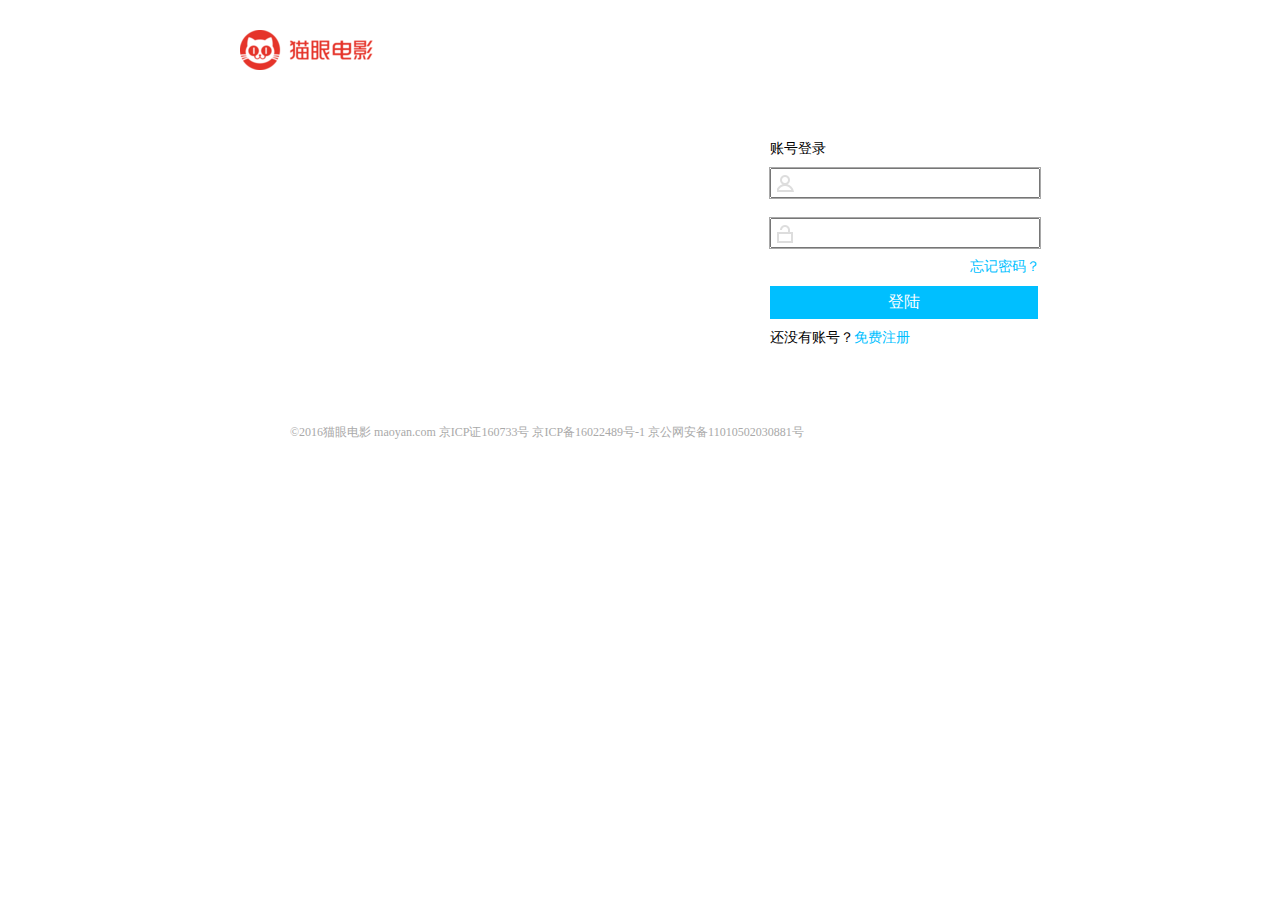
<file: maoyanAmnager/public/modules/manager/managelogin.html>
<!DOCTYPE html>
<html>
<head lang="en">
    <meta charset="UTF-8">
    <title></title>
    <link rel="stylesheet" href="../../themes/icon.css"/>
    <link rel="stylesheet" href="../../themes/default/easyui.css"/>
    <link rel="stylesheet" href="../../css/managerMent.css"/>
    <link rel="stylesheet" href="../../css/login.css"/>
    
    </head>
<body> 
        <div id="login_all">
        <!--    logo-->
            <img src="../../imgs/download.png" id="logo"/>
        <!--    登陆-->
            <div id="login">
                <p class="doc">账号登录</p>
                
                <form  name="login_box" id="login_box">
                    
                    <p><img src="../../imgs/denglu_1_05.png" id="img1"/><input type="text" id="login_acc" name="name"/></p>
                    <p><img src="../../imgs/denglu_03.png" id="img2"/><input type="password" id="login_pwd" name="password"/></p>
                    
                    <a href="#" id="forget">忘记密码？</a>
                    
                    <button id="btn">登陆</button>
                    
                    <p>还没有账号？<a href="#">免费注册</a></p>
                    
                </form>
                
            </div>

            <div class="last">
                <p id="cop">&copy;2016猫眼电影 maoyan.com 京ICP证160733号 京ICP备16022489号-1 京公网安备11010502030881号</p>
            </div>
        </div>

    <script src="../../js/jquery-1.8.3.min.js"></script>
    <script src="../../js/jquery.easyui.min.js"></script>
    <script src="login.js"></script>
</body>
</html>
</file>
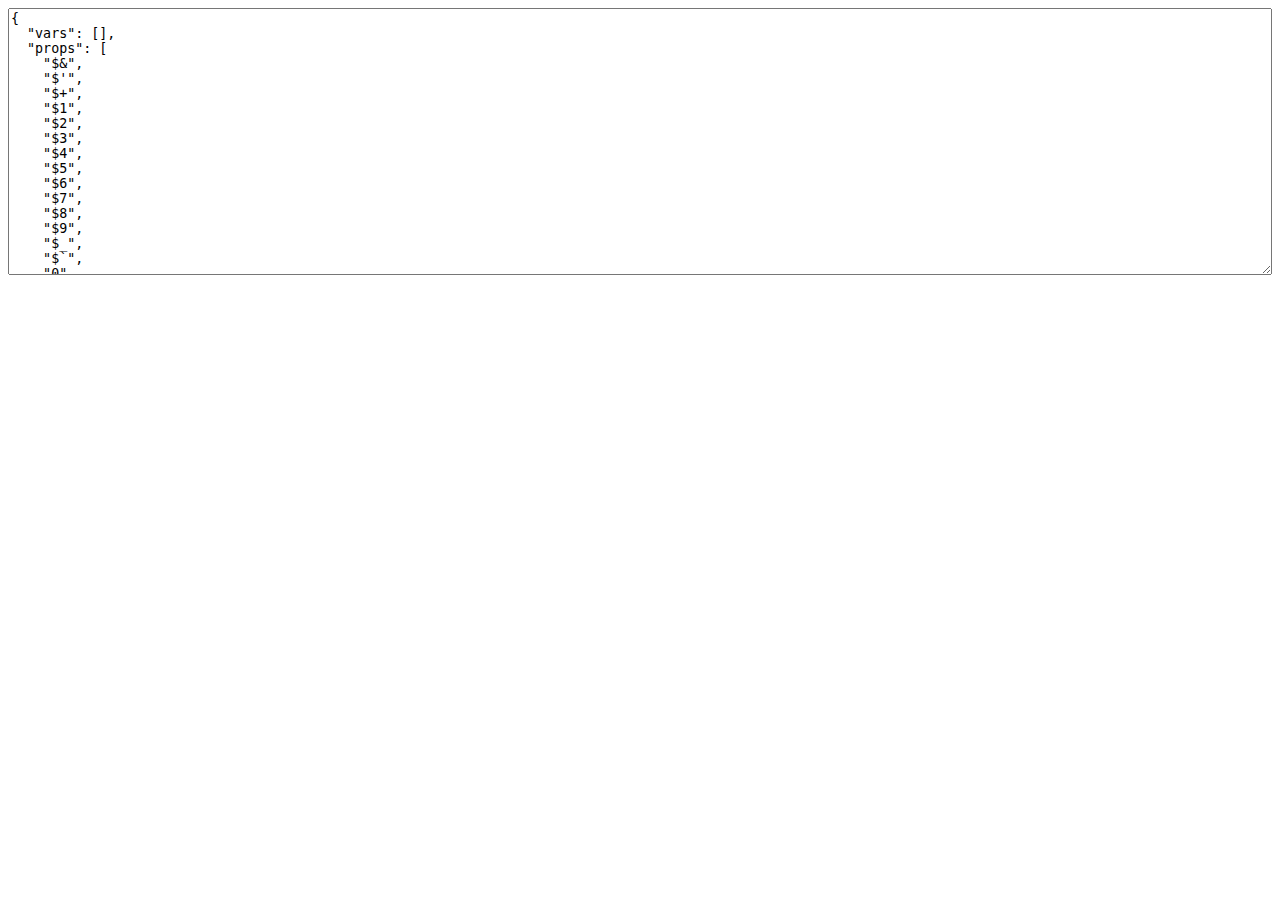
<file: maoyanAmnager/node_modules/jade/node_modules/uglify-js/tools/props.html>
<html>
  <head>
  </head>
  <body>
    <script>(function(){
      var props = {};

      function addObject(obj) {
        if (obj == null) return;
        try {
          Object.getOwnPropertyNames(obj).forEach(add);
        } catch(ex) {}
        if (obj.prototype) {
          Object.getOwnPropertyNames(obj.prototype).forEach(add);
        }
        if (typeof obj == "function") {
          try {
            Object.getOwnPropertyNames(new obj).forEach(add);
          } catch(ex) {}
        }
      }

      function add(name) {
        props[name] = true;
      }

      Object.getOwnPropertyNames(window).forEach(function(thing){
        addObject(window[thing]);
      });

      try {
        addObject(new Event("click"));
        addObject(new Event("contextmenu"));
        addObject(new Event("mouseup"));
        addObject(new Event("mousedown"));
        addObject(new Event("keydown"));
        addObject(new Event("keypress"));
        addObject(new Event("keyup"));
      } catch(ex) {}

      var ta = document.createElement("textarea");
      ta.style.width = "100%";
      ta.style.height = "20em";
      ta.style.boxSizing = "border-box";
      <!-- ta.value = Object.keys(props).sort(cmp).map(function(name){ -->
      <!--   return JSON.stringify(name); -->
      <!-- }).join(",\n"); -->
      ta.value = JSON.stringify({
        vars: [],
        props: Object.keys(props).sort(cmp)
      }, null, 2);
      document.body.appendChild(ta);

      function cmp(a, b) {
        a = a.toLowerCase();
        b = b.toLowerCase();
        return a < b ? -1 : a > b ? 1 : 0;
      }
    })();</script>
  </body>
</html>
</file>
<file: maoyanAmnager/public/themes/icon.css>
.icon-blank{
	background:url('icons/blank.gif') no-repeat center center;
}
.icon-add{
	background:url('icons/edit_add.png') no-repeat center center;
}
.icon-edit{
	background:url('icons/pencil.png') no-repeat center center;
}
.icon-clear{
	background:url('icons/clear.png') no-repeat center center;
}
.icon-remove{
	background:url('icons/edit_remove.png') no-repeat center center;
}
.icon-save{
	background:url('icons/filesave.png') no-repeat center center;
}
.icon-cut{
	background:url('icons/cut.png') no-repeat center center;
}
.icon-ok{
	background:url('icons/ok.png') no-repeat center center;
}
.icon-no{
	background:url('icons/no.png') no-repeat center center;
}
.icon-cancel{
	background:url('icons/cancel.png') no-repeat center center;
}
.icon-reload{
	background:url('icons/reload.png') no-repeat center center;
}
.icon-search{
	background:url('icons/search.png') no-repeat center center;
}
.icon-print{
	background:url('icons/print.png') no-repeat center center;
}
.icon-help{
	background:url('icons/help.png') no-repeat center center;
}
.icon-undo{
	background:url('icons/undo.png') no-repeat center center;
}
.icon-redo{
	background:url('icons/redo.png') no-repeat center center;
}
.icon-back{
	background:url('icons/back.png') no-repeat center center;
}
.icon-sum{
	background:url('icons/sum.png') no-repeat center center;
}
.icon-tip{
	background:url('icons/tip.png') no-repeat center center;
}
.icon-filter{
	background:url('icons/filter.png') no-repeat center center;
}
.icon-man{
	background:url('icons/man.png') no-repeat center center;
}
.icon-lock{
	background:url('icons/lock.png') no-repeat center center;
}
.icon-more{
	background:url('icons/more.png') no-repeat center center;
}


.icon-mini-add{
	background:url('icons/mini_add.png') no-repeat center center;
}
.icon-mini-edit{
	background:url('icons/mini_edit.png') no-repeat center center;
}
.icon-mini-refresh{
	background:url('icons/mini_refresh.png') no-repeat center center;
}

.icon-large-picture{
	background:url('icons/large_picture.png') no-repeat center center;
}
.icon-large-clipart{
	background:url('icons/large_clipart.png') no-repeat center center;
}
.icon-large-shapes{
	background:url('icons/large_shapes.png') no-repeat center center;
}
.icon-large-smartart{
	background:url('icons/large_smartart.png') no-repeat center center;
}
.icon-large-chart{
	background:url('icons/large_chart.png') no-repeat center center;
}
</file>
<file: maoyanAmnager/public/themes/default/easyui.css>
.panel {
  overflow: hidden;
  text-align: left;
  margin: 0;
  border: 0;
  -moz-border-radius: 0 0 0 0;
  -webkit-border-radius: 0 0 0 0;
  border-radius: 0 0 0 0;
}
.panel-header,
.panel-body {
  border-width: 1px;
  border-style: solid;
}
.panel-header {
  padding: 5px;
  position: relative;
}
.panel-title {
  background: url('images/blank.gif') no-repeat;
}
.panel-header-noborder {
  border-width: 0 0 1px 0;
}
.panel-body {
  overflow: auto;
  border-top-width: 0;
  padding: 0;
}
.panel-body-noheader {
  border-top-width: 1px;
}
.panel-body-noborder {
  border-width: 0px;
}
.panel-body-nobottom {
  border-bottom-width: 0;
}
.panel-with-icon {
  padding-left: 18px;
}
.panel-icon,
.panel-tool {
  position: absolute;
  top: 50%;
  margin-top: -8px;
  height: 16px;
  overflow: hidden;
}
.panel-icon {
  left: 5px;
  width: 16px;
}
.panel-tool {
  right: 5px;
  width: auto;
}
.panel-tool a {
  display: inline-block;
  width: 16px;
  height: 16px;
  opacity: 0.6;
  filter: alpha(opacity=60);
  margin: 0 0 0 2px;
  vertical-align: top;
}
.panel-tool a:hover {
  opacity: 1;
  filter: alpha(opacity=100);
  background-color: #eaf2ff;
  -moz-border-radius: 3px 3px 3px 3px;
  -webkit-border-radius: 3px 3px 3px 3px;
  border-radius: 3px 3px 3px 3px;
}
.panel-loading {
  padding: 11px 0px 10px 30px;
}
.panel-noscroll {
  overflow: hidden;
}
.panel-fit,
.panel-fit body {
  height: 100%;
  margin: 0;
  padding: 0;
  border: 0;
  overflow: hidden;
}
.panel-loading {
  background: url('images/loading.gif') no-repeat 10px 10px;
}
.panel-tool-close {
  background: url('images/panel_tools.png') no-repeat -16px 0px;
}
.panel-tool-min {
  background: url('images/panel_tools.png') no-repeat 0px 0px;
}
.panel-tool-max {
  background: url('images/panel_tools.png') no-repeat 0px -16px;
}
.panel-tool-restore {
  background: url('images/panel_tools.png') no-repeat -16px -16px;
}
.panel-tool-collapse {
  background: url('images/panel_tools.png') no-repeat -32px 0;
}
.panel-tool-expand {
  background: url('images/panel_tools.png') no-repeat -32px -16px;
}
.panel-header,
.panel-body {
  border-color: #95B8E7;
}
.panel-header {
  background-color: #E0ECFF;
  background: -webkit-linear-gradient(top,#EFF5FF 0,#E0ECFF 100%);
  background: -moz-linear-gradient(top,#EFF5FF 0,#E0ECFF 100%);
  background: -o-linear-gradient(top,#EFF5FF 0,#E0ECFF 100%);
  background: linear-gradient(to bottom,#EFF5FF 0,#E0ECFF 100%);
  background-repeat: repeat-x;
  filter: progid:DXImageTransform.Microsoft.gradient(startColorstr=#EFF5FF,endColorstr=#E0ECFF,GradientType=0);
}
.panel-body {
  background-color: #ffffff;
  color: #000000;
  font-size: 12px;
}
.panel-title {
  font-size: 12px;
  font-weight: bold;
  color: #0E2D5F;
  height: 16px;
  line-height: 16px;
}
.panel-footer {
  border: 1px solid #95B8E7;
  overflow: hidden;
  background: #F4F4F4;
}
.panel-footer-noborder {
  border-width: 1px 0 0 0;
}
.accordion {
  overflow: hidden;
  border-width: 1px;
  border-style: solid;
}
.accordion .accordion-header {
  border-width: 0 0 1px;
  cursor: pointer;
}
.accordion .accordion-body {
  border-width: 0 0 1px;
}
.accordion-noborder {
  border-width: 0;
}
.accordion-noborder .accordion-header {
  border-width: 0 0 1px;
}
.accordion-noborder .accordion-body {
  border-width: 0 0 1px;
}
.accordion-collapse {
  background: url('images/accordion_arrows.png') no-repeat 0 0;
}
.accordion-expand {
  background: url('images/accordion_arrows.png') no-repeat -16px 0;
}
.accordion {
  background: #ffffff;
  border-color: #95B8E7;
}
.accordion .accordion-header {
  background: #E0ECFF;
  filter: none;
}
.accordion .accordion-header-selected {
  background: #ffe48d;
}
.accordion .accordion-header-selected .panel-title {
  color: #000000;
}
.window {
  overflow: hidden;
  padding: 5px;
  border-width: 1px;
  border-style: solid;
}
.window .window-header {
  background: transparent;
  padding: 0px 0px 6px 0px;
}
.window .window-body {
  border-width: 1px;
  border-style: solid;
  border-top-width: 0px;
}
.window .window-body-noheader {
  border-top-width: 1px;
}
.window .panel-body-nobottom {
  border-bottom-width: 0;
}
.window .window-header .panel-icon,
.window .window-header .panel-tool {
  top: 50%;
  margin-top: -11px;
}
.window .window-header .panel-icon {
  left: 1px;
}
.window .window-header .panel-tool {
  right: 1px;
}
.window .window-header .panel-with-icon {
  padding-left: 18px;
}
.window-proxy {
  position: absolute;
  overflow: hidden;
}
.window-proxy-mask {
  position: absolute;
  filter: alpha(opacity=5);
  opacity: 0.05;
}
.window-mask {
  position: absolute;
  left: 0;
  top: 0;
  width: 100%;
  height: 100%;
  filter: alpha(opacity=40);
  opacity: 0.40;
  font-size: 1px;
  overflow: hidden;
}
.window,
.window-shadow {
  position: absolute;
  -moz-border-radius: 5px 5px 5px 5px;
  -webkit-border-radius: 5px 5px 5px 5px;
  border-radius: 5px 5px 5px 5px;
}
.window-shadow {
  background: #ccc;
  -moz-box-shadow: 2px 2px 3px #cccccc;
  -webkit-box-shadow: 2px 2px 3px #cccccc;
  box-shadow: 2px 2px 3px #cccccc;
  filter: progid:DXImageTransform.Microsoft.Blur(pixelRadius=2,MakeShadow=false,ShadowOpacity=0.2);
}
.window,
.window .window-body {
  border-color: #95B8E7;
}
.window {
  background-color: #E0ECFF;
  background: -webkit-linear-gradient(top,#EFF5FF 0,#E0ECFF 20%);
  background: -moz-linear-gradient(top,#EFF5FF 0,#E0ECFF 20%);
  background: -o-linear-gradient(top,#EFF5FF 0,#E0ECFF 20%);
  background: linear-gradient(to bottom,#EFF5FF 0,#E0ECFF 20%);
  background-repeat: repeat-x;
  filter: progid:DXImageTransform.Microsoft.gradient(startColorstr=#EFF5FF,endColorstr=#E0ECFF,GradientType=0);
}
.window-proxy {
  border: 1px dashed #95B8E7;
}
.window-proxy-mask,
.window-mask {
  background: #ccc;
}
.window .panel-footer {
  border: 1px solid #95B8E7;
  position: relative;
  top: -1px;
}
.window-thinborder {
  padding: 0;
}
.window-thinborder .window-header {
  padding: 5px 5px 6px 5px;
}
.window-thinborder .window-body {
  border-width: 0px;
}
.window-thinborder .window-header .panel-icon,
.window-thinborder .window-header .panel-tool {
  margin-top: -9px;
  margin-left: 5px;
  margin-right: 5px;
}
.window-noborder {
  border: 0;
}
.dialog-content {
  overflow: auto;
}
.dialog-toolbar {
  position: relative;
  padding: 2px 5px;
}
.dialog-tool-separator {
  float: left;
  height: 24px;
  border-left: 1px solid #ccc;
  border-right: 1px solid #fff;
  margin: 2px 1px;
}
.dialog-button {
  position: relative;
  top: -1px;
  padding: 5px;
  text-align: right;
}
.dialog-button .l-btn {
  margin-left: 5px;
}
.dialog-toolbar,
.dialog-button {
  background: #F4F4F4;
  border-width: 1px;
  border-style: solid;
}
.dialog-toolbar {
  border-color: #95B8E7 #95B8E7 #dddddd #95B8E7;
}
.dialog-button {
  border-color: #dddddd #95B8E7 #95B8E7 #95B8E7;
}
.window-thinborder .dialog-toolbar {
  border-left: transparent;
  border-right: transparent;
  border-top-color: #F4F4F4;
}
.window-thinborder .dialog-button {
  top: 0px;
  padding: 5px 8px 8px 8px;
  border-left: transparent;
  border-right: transparent;
  border-bottom: transparent;
}
.l-btn {
  text-decoration: none;
  display: inline-block;
  overflow: hidden;
  margin: 0;
  padding: 0;
  cursor: pointer;
  outline: none;
  text-align: center;
  vertical-align: middle;
  line-height: normal;
}
.l-btn-plain {
  border-width: 0;
  padding: 1px;
}
.l-btn-left {
  display: inline-block;
  position: relative;
  overflow: hidden;
  margin: 0;
  padding: 0;
  vertical-align: top;
}
.l-btn-text {
  display: inline-block;
  vertical-align: top;
  width: auto;
  line-height: 24px;
  font-size: 12px;
  padding: 0;
  margin: 0 4px;
}
.l-btn-icon {
  display: inline-block;
  width: 16px;
  height: 16px;
  line-height: 16px;
  position: absolute;
  top: 50%;
  margin-top: -8px;
  font-size: 1px;
}
.l-btn span span .l-btn-empty {
  display: inline-block;
  margin: 0;
  width: 16px;
  height: 24px;
  font-size: 1px;
  vertical-align: top;
}
.l-btn span .l-btn-icon-left {
  padding: 0 0 0 20px;
  background-position: left center;
}
.l-btn span .l-btn-icon-right {
  padding: 0 20px 0 0;
  background-position: right center;
}
.l-btn-icon-left .l-btn-text {
  margin: 0 4px 0 24px;
}
.l-btn-icon-left .l-btn-icon {
  left: 4px;
}
.l-btn-icon-right .l-btn-text {
  margin: 0 24px 0 4px;
}
.l-btn-icon-right .l-btn-icon {
  right: 4px;
}
.l-btn-icon-top .l-btn-text {
  margin: 20px 4px 0 4px;
}
.l-btn-icon-top .l-btn-icon {
  top: 4px;
  left: 50%;
  margin: 0 0 0 -8px;
}
.l-btn-icon-bottom .l-btn-text {
  margin: 0 4px 20px 4px;
}
.l-btn-icon-bottom .l-btn-icon {
  top: auto;
  bottom: 4px;
  left: 50%;
  margin: 0 0 0 -8px;
}
.l-btn-left .l-btn-empty {
  margin: 0 4px;
  width: 16px;
}
.l-btn-plain:hover {
  padding: 0;
}
.l-btn-focus {
  outline: #0000FF dotted thin;
}
.l-btn-large .l-btn-text {
  line-height: 40px;
}
.l-btn-large .l-btn-icon {
  width: 32px;
  height: 32px;
  line-height: 32px;
  margin-top: -16px;
}
.l-btn-large .l-btn-icon-left .l-btn-text {
  margin-left: 40px;
}
.l-btn-large .l-btn-icon-right .l-btn-text {
  margin-right: 40px;
}
.l-btn-large .l-btn-icon-top .l-btn-text {
  margin-top: 36px;
  line-height: 24px;
  min-width: 32px;
}
.l-btn-large .l-btn-icon-top .l-btn-icon {
  margin: 0 0 0 -16px;
}
.l-btn-large .l-btn-icon-bottom .l-btn-text {
  margin-bottom: 36px;
  line-height: 24px;
  min-width: 32px;
}
.l-btn-large .l-btn-icon-bottom .l-btn-icon {
  margin: 0 0 0 -16px;
}
.l-btn-large .l-btn-left .l-btn-empty {
  margin: 0 4px;
  width: 32px;
}
.l-btn {
  color: #444;
  background: #fafafa;
  background-repeat: repeat-x;
  border: 1px solid #bbb;
  background: -webkit-linear-gradient(top,#ffffff 0,#eeeeee 100%);
  background: -moz-linear-gradient(top,#ffffff 0,#eeeeee 100%);
  background: -o-linear-gradient(top,#ffffff 0,#eeeeee 100%);
  background: linear-gradient(to bottom,#ffffff 0,#eeeeee 100%);
  background-repeat: repeat-x;
  filter: progid:DXImageTransform.Microsoft.gradient(startColorstr=#ffffff,endColorstr=#eeeeee,GradientType=0);
  -moz-border-radius: 5px 5px 5px 5px;
  -webkit-border-radius: 5px 5px 5px 5px;
  border-radius: 5px 5px 5px 5px;
}
.l-btn:hover {
  background: #eaf2ff;
  color: #000000;
  border: 1px solid #b7d2ff;
  filter: none;
}
.l-btn-plain {
  background: transparent;
  border-width: 0;
  filter: none;
}
.l-btn-outline {
  border-width: 1px;
  border-color: #b7d2ff;
  padding: 0;
}
.l-btn-plain:hover {
  background: #eaf2ff;
  color: #000000;
  border: 1px solid #b7d2ff;
  -moz-border-radius: 5px 5px 5px 5px;
  -webkit-border-radius: 5px 5px 5px 5px;
  border-radius: 5px 5px 5px 5px;
}
.l-btn-disabled,
.l-btn-disabled:hover {
  opacity: 0.5;
  cursor: default;
  background: #fafafa;
  color: #444;
  background: -webkit-linear-gradient(top,#ffffff 0,#eeeeee 100%);
  background: -moz-linear-gradient(top,#ffffff 0,#eeeeee 100%);
  background: -o-linear-gradient(top,#ffffff 0,#eeeeee 100%);
  background: linear-gradient(to bottom,#ffffff 0,#eeeeee 100%);
  background-repeat: repeat-x;
  filter: progid:DXImageTransform.Microsoft.gradient(startColorstr=#ffffff,endColorstr=#eeeeee,GradientType=0);
}
.l-btn-disabled .l-btn-text,
.l-btn-disabled .l-btn-icon {
  filter: alpha(opacity=50);
}
.l-btn-plain-disabled,
.l-btn-plain-disabled:hover {
  background: transparent;
  filter: alpha(opacity=50);
}
.l-btn-selected,
.l-btn-selected:hover {
  background: #ddd;
  filter: none;
}
.l-btn-plain-selected,
.l-btn-plain-selected:hover {
  background: #ddd;
}
.textbox {
  position: relative;
  border: 1px solid #95B8E7;
  background-color: #fff;
  vertical-align: middle;
  display: inline-block;
  overflow: hidden;
  white-space: nowrap;
  margin: 0;
  padding: 0;
  -moz-border-radius: 5px 5px 5px 5px;
  -webkit-border-radius: 5px 5px 5px 5px;
  border-radius: 5px 5px 5px 5px;
}
.textbox .textbox-text {
  font-size: 12px;
  border: 0;
  margin: 0;
  padding: 4px;
  white-space: normal;
  vertical-align: top;
  outline-style: none;
  resize: none;
  -moz-border-radius: 5px 5px 5px 5px;
  -webkit-border-radius: 5px 5px 5px 5px;
  border-radius: 5px 5px 5px 5px;
}
.textbox .textbox-text::-ms-clear,
.textbox .textbox-text::-ms-reveal {
  display: none;
}
.textbox textarea.textbox-text {
  white-space: pre-wrap;
}
.textbox .textbox-prompt {
  font-size: 12px;
  color: #aaa;
}
.textbox .textbox-bgicon {
  background-position: 3px center;
  padding-left: 21px;
}
.textbox .textbox-button,
.textbox .textbox-button:hover {
  position: absolute;
  top: 0;
  padding: 0;
  vertical-align: top;
  -moz-border-radius: 0 0 0 0;
  -webkit-border-radius: 0 0 0 0;
  border-radius: 0 0 0 0;
}
.textbox .textbox-button-right,
.textbox .textbox-button-right:hover {
  right: 0;
  border-width: 0 0 0 1px;
}
.textbox .textbox-button-left,
.textbox .textbox-button-left:hover {
  left: 0;
  border-width: 0 1px 0 0;
}
.textbox .textbox-button-top,
.textbox .textbox-button-top:hover {
  left: 0;
  border-width: 0 0 1px 0;
}
.textbox .textbox-button-bottom,
.textbox .textbox-button-bottom:hover {
  top: auto;
  bottom: 0;
  left: 0;
  border-width: 1px 0 0 0;
}
.textbox-addon {
  position: absolute;
  top: 0;
}
.textbox-label {
  display: inline-block;
  width: 80px;
  height: 22px;
  line-height: 22px;
  vertical-align: middle;
  overflow: hidden;
  text-overflow: ellipsis;
  white-space: nowrap;
  margin: 0;
  padding-right: 5px;
}
.textbox-label-after {
  padding-left: 5px;
  padding-right: 0;
}
.textbox-label-top {
  display: block;
  width: auto;
  padding: 0;
}
.textbox-disabled,
.textbox-label-disabled {
  opacity: 0.6;
  filter: alpha(opacity=60);
}
.textbox-icon {
  display: inline-block;
  width: 18px;
  height: 20px;
  overflow: hidden;
  vertical-align: top;
  background-position: center center;
  cursor: pointer;
  opacity: 0.6;
  filter: alpha(opacity=60);
  text-decoration: none;
  outline-style: none;
}
.textbox-icon-disabled,
.textbox-icon-readonly {
  cursor: default;
}
.textbox-icon:hover {
  opacity: 1.0;
  filter: alpha(opacity=100);
}
.textbox-icon-disabled:hover {
  opacity: 0.6;
  filter: alpha(opacity=60);
}
.textbox-focused {
  border-color: #6b9cde;
  -moz-box-shadow: 0 0 3px 0 #95B8E7;
  -webkit-box-shadow: 0 0 3px 0 #95B8E7;
  box-shadow: 0 0 3px 0 #95B8E7;
}
.textbox-invalid {
  border-color: #ffa8a8;
  background-color: #fff3f3;
}
.passwordbox-open {
  background: url('images/passwordbox_open.png') no-repeat center center;
}
.passwordbox-close {
  background: url('images/passwordbox_close.png') no-repeat center center;
}
.filebox .textbox-value {
  vertical-align: top;
  position: absolute;
  top: 0;
  left: -5000px;
}
.filebox-label {
  display: inline-block;
  position: absolute;
  width: 100%;
  height: 100%;
  cursor: pointer;
  left: 0;
  top: 0;
  z-index: 10;
  background: url('images/blank.gif') no-repeat;
}
.l-btn-disabled .filebox-label {
  cursor: default;
}
.combo-arrow {
  width: 18px;
  height: 20px;
  overflow: hidden;
  display: inline-block;
  vertical-align: top;
  cursor: pointer;
  opacity: 0.6;
  filter: alpha(opacity=60);
}
.combo-arrow-hover {
  opacity: 1.0;
  filter: alpha(opacity=100);
}
.combo-panel {
  overflow: auto;
}
.combo-arrow {
  background: url('images/combo_arrow.png') no-repeat center center;
}
.combo-panel {
  background-color: #ffffff;
}
.combo-arrow {
  background-color: #E0ECFF;
}
.combo-arrow-hover {
  background-color: #eaf2ff;
}
.combo-arrow:hover {
  background-color: #eaf2ff;
}
.combo .textbox-icon-disabled:hover {
  cursor: default;
}
.combobox-item,
.combobox-group,
.combobox-stick {
  font-size: 12px;
  padding: 3px;
}
.combobox-item-disabled {
  opacity: 0.5;
  filter: alpha(opacity=50);
}
.combobox-gitem {
  padding-left: 10px;
}
.combobox-group,
.combobox-stick {
  font-weight: bold;
}
.combobox-stick {
  position: absolute;
  top: 1px;
  left: 1px;
  right: 1px;
  background: inherit;
}
.combobox-item-hover {
  background-color: #eaf2ff;
  color: #000000;
}
.combobox-item-selected {
  background-color: #ffe48d;
  color: #000000;
}
.combobox-icon {
  display: inline-block;
  width: 16px;
  height: 16px;
  vertical-align: middle;
  margin-right: 2px;
}
.layout {
  position: relative;
  overflow: hidden;
  margin: 0;
  padding: 0;
  z-index: 0;
}
.layout-panel {
  position: absolute;
  overflow: hidden;
}
.layout-body {
  min-width: 1px;
  min-height: 1px;
}
.layout-panel-east,
.layout-panel-west {
  z-index: 2;
}
.layout-panel-north,
.layout-panel-south {
  z-index: 3;
}
.layout-expand {
  position: absolute;
  padding: 0px;
  font-size: 1px;
  cursor: pointer;
  z-index: 1;
}
.layout-expand .panel-header,
.layout-expand .panel-body {
  background: transparent;
  filter: none;
  overflow: hidden;
}
.layout-expand .panel-header {
  border-bottom-width: 0px;
}
.layout-expand .panel-body {
  position: relative;
}
.layout-expand .panel-body .panel-icon {
  margin-top: 0;
  top: 0;
  left: 50%;
  margin-left: -8px;
}
.layout-expand-west .panel-header .panel-icon,
.layout-expand-east .panel-header .panel-icon {
  display: none;
}
.layout-expand-title {
  position: absolute;
  top: 0;
  left: 21px;
  white-space: nowrap;
  word-wrap: normal;
  -webkit-transform: rotate(90deg);
  -webkit-transform-origin: 0 0;
  -moz-transform: rotate(90deg);
  -moz-transform-origin: 0 0;
  -o-transform: rotate(90deg);
  -o-transform-origin: 0 0;
  transform: rotate(90deg);
  transform-origin: 0 0;
}
.layout-expand-with-icon {
  top: 18px;
}
.layout-expand .panel-body-noheader .layout-expand-title,
.layout-expand .panel-body-noheader .panel-icon {
  top: 5px;
}
.layout-expand .panel-body-noheader .layout-expand-with-icon {
  top: 23px;
}
.layout-split-proxy-h,
.layout-split-proxy-v {
  position: absolute;
  font-size: 1px;
  display: none;
  z-index: 5;
}
.layout-split-proxy-h {
  width: 5px;
  cursor: e-resize;
}
.layout-split-proxy-v {
  height: 5px;
  cursor: n-resize;
}
.layout-mask {
  position: absolute;
  background: #fafafa;
  filter: alpha(opacity=10);
  opacity: 0.10;
  z-index: 4;
}
.layout-button-up {
  background: url('images/layout_arrows.png') no-repeat -16px -16px;
}
.layout-button-down {
  background: url('images/layout_arrows.png') no-repeat -16px 0;
}
.layout-button-left {
  background: url('images/layout_arrows.png') no-repeat 0 0;
}
.layout-button-right {
  background: url('images/layout_arrows.png') no-repeat 0 -16px;
}
.layout-split-proxy-h,
.layout-split-proxy-v {
  background-color: #aac5e7;
}
.layout-split-north {
  border-bottom: 5px solid #E6EEF8;
}
.layout-split-south {
  border-top: 5px solid #E6EEF8;
}
.layout-split-east {
  border-left: 5px solid #E6EEF8;
}
.layout-split-west {
  border-right: 5px solid #E6EEF8;
}
.layout-expand {
  background-color: #E0ECFF;
}
.layout-expand-over {
  background-color: #E0ECFF;
}
.tabs-container {
  overflow: hidden;
}
.tabs-header {
  border-width: 1px;
  border-style: solid;
  border-bottom-width: 0;
  position: relative;
  padding: 0;
  padding-top: 2px;
  overflow: hidden;
}
.tabs-scroller-left,
.tabs-scroller-right {
  position: absolute;
  top: auto;
  bottom: 0;
  width: 18px;
  font-size: 1px;
  display: none;
  cursor: pointer;
  border-width: 1px;
  border-style: solid;
}
.tabs-scroller-left {
  left: 0;
}
.tabs-scroller-right {
  right: 0;
}
.tabs-tool {
  position: absolute;
  bottom: 0;
  padding: 1px;
  overflow: hidden;
  border-width: 1px;
  border-style: solid;
}
.tabs-header-plain .tabs-tool {
  padding: 0 1px;
}
.tabs-wrap {
  position: relative;
  left: 0;
  overflow: hidden;
  width: 100%;
  margin: 0;
  padding: 0;
}
.tabs-scrolling {
  margin-left: 18px;
  margin-right: 18px;
}
.tabs-disabled {
  opacity: 0.3;
  filter: alpha(opacity=30);
}
.tabs {
  list-style-type: none;
  height: 26px;
  margin: 0px;
  padding: 0px;
  padding-left: 4px;
  width: 50000px;
  border-style: solid;
  border-width: 0 0 1px 0;
}
.tabs li {
  float: left;
  display: inline-block;
  margin: 0 4px -1px 0;
  padding: 0;
  position: relative;
  border: 0;
}
.tabs li a.tabs-inner {
  display: inline-block;
  text-decoration: none;
  margin: 0;
  padding: 0 10px;
  height: 25px;
  line-height: 25px;
  text-align: center;
  white-space: nowrap;
  border-width: 1px;
  border-style: solid;
  -moz-border-radius: 5px 5px 0 0;
  -webkit-border-radius: 5px 5px 0 0;
  border-radius: 5px 5px 0 0;
}
.tabs li.tabs-selected a.tabs-inner {
  font-weight: bold;
  outline: none;
}
.tabs li.tabs-selected a:hover.tabs-inner {
  cursor: default;
  pointer: default;
}
.tabs li a.tabs-close,
.tabs-p-tool {
  position: absolute;
  font-size: 1px;
  display: block;
  height: 12px;
  padding: 0;
  top: 50%;
  margin-top: -6px;
  overflow: hidden;
}
.tabs li a.tabs-close {
  width: 12px;
  right: 5px;
  opacity: 0.6;
  filter: alpha(opacity=60);
}
.tabs-p-tool {
  right: 16px;
}
.tabs-p-tool a {
  display: inline-block;
  font-size: 1px;
  width: 12px;
  height: 12px;
  margin: 0;
  opacity: 0.6;
  filter: alpha(opacity=60);
}
.tabs li a:hover.tabs-close,
.tabs-p-tool a:hover {
  opacity: 1;
  filter: alpha(opacity=100);
  cursor: hand;
  cursor: pointer;
}
.tabs-with-icon {
  padding-left: 18px;
}
.tabs-icon {
  position: absolute;
  width: 16px;
  height: 16px;
  left: 10px;
  top: 50%;
  margin-top: -8px;
}
.tabs-title {
  font-size: 12px;
}
.tabs-closable {
  padding-right: 8px;
}
.tabs-panels {
  margin: 0px;
  padding: 0px;
  border-width: 1px;
  border-style: solid;
  border-top-width: 0;
  overflow: hidden;
}
.tabs-header-bottom {
  border-width: 0 1px 1px 1px;
  padding: 0 0 2px 0;
}
.tabs-header-bottom .tabs {
  border-width: 1px 0 0 0;
}
.tabs-header-bottom .tabs li {
  margin: -1px 4px 0 0;
}
.tabs-header-bottom .tabs li a.tabs-inner {
  -moz-border-radius: 0 0 5px 5px;
  -webkit-border-radius: 0 0 5px 5px;
  border-radius: 0 0 5px 5px;
}
.tabs-header-bottom .tabs-tool {
  top: 0;
}
.tabs-header-bottom .tabs-scroller-left,
.tabs-header-bottom .tabs-scroller-right {
  top: 0;
  bottom: auto;
}
.tabs-panels-top {
  border-width: 1px 1px 0 1px;
}
.tabs-header-left {
  float: left;
  border-width: 1px 0 1px 1px;
  padding: 0;
}
.tabs-header-right {
  float: right;
  border-width: 1px 1px 1px 0;
  padding: 0;
}
.tabs-header-left .tabs-wrap,
.tabs-header-right .tabs-wrap {
  height: 100%;
}
.tabs-header-left .tabs {
  height: 100%;
  padding: 4px 0 0 2px;
  border-width: 0 1px 0 0;
}
.tabs-header-right .tabs {
  height: 100%;
  padding: 4px 2px 0 0;
  border-width: 0 0 0 1px;
}
.tabs-header-left .tabs li,
.tabs-header-right .tabs li {
  display: block;
  width: 100%;
  position: relative;
}
.tabs-header-left .tabs li {
  left: auto;
  right: 0;
  margin: 0 -1px 4px 0;
  float: right;
}
.tabs-header-right .tabs li {
  left: 0;
  right: auto;
  margin: 0 0 4px -1px;
  float: left;
}
.tabs-justified li a.tabs-inner {
  padding-left: 0;
  padding-right: 0;
}
.tabs-header-left .tabs li a.tabs-inner {
  display: block;
  text-align: left;
  padding-left: 10px;
  padding-right: 10px;
  -moz-border-radius: 5px 0 0 5px;
  -webkit-border-radius: 5px 0 0 5px;
  border-radius: 5px 0 0 5px;
}
.tabs-header-right .tabs li a.tabs-inner {
  display: block;
  text-align: left;
  padding-left: 10px;
  padding-right: 10px;
  -moz-border-radius: 0 5px 5px 0;
  -webkit-border-radius: 0 5px 5px 0;
  border-radius: 0 5px 5px 0;
}
.tabs-panels-right {
  float: right;
  border-width: 1px 1px 1px 0;
}
.tabs-panels-left {
  float: left;
  border-width: 1px 0 1px 1px;
}
.tabs-header-noborder,
.tabs-panels-noborder {
  border: 0px;
}
.tabs-header-plain {
  border: 0px;
  background: transparent;
}
.tabs-pill {
  padding-bottom: 3px;
}
.tabs-header-bottom .tabs-pill {
  padding-top: 3px;
  padding-bottom: 0;
}
.tabs-header-left .tabs-pill {
  padding-right: 3px;
}
.tabs-header-right .tabs-pill {
  padding-left: 3px;
}
.tabs-header .tabs-pill li a.tabs-inner {
  -moz-border-radius: 5px 5px 5px 5px;
  -webkit-border-radius: 5px 5px 5px 5px;
  border-radius: 5px 5px 5px 5px;
}
.tabs-header-narrow,
.tabs-header-narrow .tabs-narrow {
  padding: 0;
}
.tabs-narrow li,
.tabs-header-bottom .tabs-narrow li {
  margin-left: 0;
  margin-right: -1px;
}
.tabs-narrow li.tabs-last,
.tabs-header-bottom .tabs-narrow li.tabs-last {
  margin-right: 0;
}
.tabs-header-left .tabs-narrow,
.tabs-header-right .tabs-narrow {
  padding-top: 0;
}
.tabs-header-left .tabs-narrow li {
  margin-bottom: -1px;
  margin-right: -1px;
}
.tabs-header-left .tabs-narrow li.tabs-last,
.tabs-header-right .tabs-narrow li.tabs-last {
  margin-bottom: 0;
}
.tabs-header-right .tabs-narrow li {
  margin-bottom: -1px;
  margin-left: -1px;
}
.tabs-scroller-left {
  background: #E0ECFF url('images/tabs_icons.png') no-repeat 1px center;
}
.tabs-scroller-right {
  background: #E0ECFF url('images/tabs_icons.png') no-repeat -15px center;
}
.tabs li a.tabs-close {
  background: url('images/tabs_icons.png') no-repeat -34px center;
}
.tabs li a.tabs-inner:hover {
  background: #eaf2ff;
  color: #000000;
  filter: none;
}
.tabs li.tabs-selected a.tabs-inner {
  background-color: #ffffff;
  color: #0E2D5F;
  background: -webkit-linear-gradient(top,#EFF5FF 0,#ffffff 100%);
  background: -moz-linear-gradient(top,#EFF5FF 0,#ffffff 100%);
  background: -o-linear-gradient(top,#EFF5FF 0,#ffffff 100%);
  background: linear-gradient(to bottom,#EFF5FF 0,#ffffff 100%);
  background-repeat: repeat-x;
  filter: progid:DXImageTransform.Microsoft.gradient(startColorstr=#EFF5FF,endColorstr=#ffffff,GradientType=0);
}
.tabs-header-bottom .tabs li.tabs-selected a.tabs-inner {
  background: -webkit-linear-gradient(top,#ffffff 0,#EFF5FF 100%);
  background: -moz-linear-gradient(top,#ffffff 0,#EFF5FF 100%);
  background: -o-linear-gradient(top,#ffffff 0,#EFF5FF 100%);
  background: linear-gradient(to bottom,#ffffff 0,#EFF5FF 100%);
  background-repeat: repeat-x;
  filter: progid:DXImageTransform.Microsoft.gradient(startColorstr=#ffffff,endColorstr=#EFF5FF,GradientType=0);
}
.tabs-header-left .tabs li.tabs-selected a.tabs-inner {
  background: -webkit-linear-gradient(left,#EFF5FF 0,#ffffff 100%);
  background: -moz-linear-gradient(left,#EFF5FF 0,#ffffff 100%);
  background: -o-linear-gradient(left,#EFF5FF 0,#ffffff 100%);
  background: linear-gradient(to right,#EFF5FF 0,#ffffff 100%);
  background-repeat: repeat-y;
  filter: progid:DXImageTransform.Microsoft.gradient(startColorstr=#EFF5FF,endColorstr=#ffffff,GradientType=1);
}
.tabs-header-right .tabs li.tabs-selected a.tabs-inner {
  background: -webkit-linear-gradient(left,#ffffff 0,#EFF5FF 100%);
  background: -moz-linear-gradient(left,#ffffff 0,#EFF5FF 100%);
  background: -o-linear-gradient(left,#ffffff 0,#EFF5FF 100%);
  background: linear-gradient(to right,#ffffff 0,#EFF5FF 100%);
  background-repeat: repeat-y;
  filter: progid:DXImageTransform.Microsoft.gradient(startColorstr=#ffffff,endColorstr=#EFF5FF,GradientType=1);
}
.tabs li a.tabs-inner {
  color: #0E2D5F;
  background-color: #E0ECFF;
  background: -webkit-linear-gradient(top,#EFF5FF 0,#E0ECFF 100%);
  background: -moz-linear-gradient(top,#EFF5FF 0,#E0ECFF 100%);
  background: -o-linear-gradient(top,#EFF5FF 0,#E0ECFF 100%);
  background: linear-gradient(to bottom,#EFF5FF 0,#E0ECFF 100%);
  background-repeat: repeat-x;
  filter: progid:DXImageTransform.Microsoft.gradient(startColorstr=#EFF5FF,endColorstr=#E0ECFF,GradientType=0);
}
.tabs-header,
.tabs-tool {
  background-color: #E0ECFF;
}
.tabs-header-plain {
  background: transparent;
}
.tabs-header,
.tabs-scroller-left,
.tabs-scroller-right,
.tabs-tool,
.tabs,
.tabs-panels,
.tabs li a.tabs-inner,
.tabs li.tabs-selected a.tabs-inner,
.tabs-header-bottom .tabs li.tabs-selected a.tabs-inner,
.tabs-header-left .tabs li.tabs-selected a.tabs-inner,
.tabs-header-right .tabs li.tabs-selected a.tabs-inner {
  border-color: #95B8E7;
}
.tabs-p-tool a:hover,
.tabs li a:hover.tabs-close,
.tabs-scroller-over {
  background-color: #eaf2ff;
}
.tabs li.tabs-selected a.tabs-inner {
  border-bottom: 1px solid #ffffff;
}
.tabs-header-bottom .tabs li.tabs-selected a.tabs-inner {
  border-top: 1px solid #ffffff;
}
.tabs-header-left .tabs li.tabs-selected a.tabs-inner {
  border-right: 1px solid #ffffff;
}
.tabs-header-right .tabs li.tabs-selected a.tabs-inner {
  border-left: 1px solid #ffffff;
}
.tabs-header .tabs-pill li.tabs-selected a.tabs-inner {
  background: #ffe48d;
  color: #000000;
  filter: none;
  border-color: #95B8E7;
}
.datagrid .panel-body {
  overflow: hidden;
  position: relative;
}
.datagrid-view {
  position: relative;
  overflow: hidden;
}
.datagrid-view1,
.datagrid-view2 {
  position: absolute;
  overflow: hidden;
  top: 0;
}
.datagrid-view1 {
  left: 0;
}
.datagrid-view2 {
  right: 0;
}
.datagrid-mask {
  position: absolute;
  left: 0;
  top: 0;
  width: 100%;
  height: 100%;
  opacity: 0.3;
  filter: alpha(opacity=30);
  display: none;
}
.datagrid-mask-msg {
  position: absolute;
  top: 50%;
  margin-top: -20px;
  padding: 10px 5px 10px 30px;
  width: auto;
  height: 16px;
  border-width: 2px;
  border-style: solid;
  display: none;
}
.datagrid-empty {
  position: absolute;
  left: 0;
  top: 0;
  width: 100%;
  height: 25px;
  line-height: 25px;
  text-align: center;
}
.datagrid-sort-icon {
  padding: 0;
  display: none;
}
.datagrid-toolbar {
  height: auto;
  padding: 1px 2px;
  border-width: 0 0 1px 0;
  border-style: solid;
}
.datagrid-btn-separator {
  float: left;
  height: 24px;
  border-left: 1px solid #ccc;
  border-right: 1px solid #fff;
  margin: 2px 1px;
}
.datagrid .datagrid-pager {
  display: block;
  margin: 0;
  border-width: 1px 0 0 0;
  border-style: solid;
}
.datagrid .datagrid-pager-top {
  border-width: 0 0 1px 0;
}
.datagrid-header {
  overflow: hidden;
  cursor: default;
  border-width: 0 0 1px 0;
  border-style: solid;
}
.datagrid-header-inner {
  float: left;
  width: 10000px;
}
.datagrid-header-row,
.datagrid-row {
  height: 25px;
}
.datagrid-header td,
.datagrid-body td,
.datagrid-footer td {
  border-width: 0 1px 1px 0;
  border-style: dotted;
  margin: 0;
  padding: 0;
}
.datagrid-cell,
.datagrid-cell-group,
.datagrid-header-rownumber,
.datagrid-cell-rownumber {
  margin: 0;
  padding: 0 4px;
  white-space: nowrap;
  word-wrap: normal;
  overflow: hidden;
  height: 18px;
  line-height: 18px;
  font-size: 12px;
}
.datagrid-header .datagrid-cell {
  height: auto;
}
.datagrid-header .datagrid-cell span {
  font-size: 12px;
}
.datagrid-cell-group {
  text-align: center;
  text-overflow: ellipsis;
}
.datagrid-header-rownumber,
.datagrid-cell-rownumber {
  width: 30px;
  text-align: center;
  margin: 0;
  padding: 0;
}
.datagrid-body {
  margin: 0;
  padding: 0;
  overflow: auto;
  zoom: 1;
}
.datagrid-view1 .datagrid-body-inner {
  padding-bottom: 20px;
}
.datagrid-view1 .datagrid-body {
  overflow: hidden;
}
.datagrid-footer {
  overflow: hidden;
}
.datagrid-footer-inner {
  border-width: 1px 0 0 0;
  border-style: solid;
  width: 10000px;
  float: left;
}
.datagrid-row-editing .datagrid-cell {
  height: auto;
}
.datagrid-header-check,
.datagrid-cell-check {
  padding: 0;
  width: 27px;
  height: 18px;
  font-size: 1px;
  text-align: center;
  overflow: hidden;
}
.datagrid-header-check input,
.datagrid-cell-check input {
  margin: 0;
  padding: 0;
  width: 15px;
  height: 18px;
}
.datagrid-resize-proxy {
  position: absolute;
  width: 1px;
  height: 10000px;
  top: 0;
  cursor: e-resize;
  display: none;
}
.datagrid-body .datagrid-editable {
  margin: 0;
  padding: 0;
}
.datagrid-body .datagrid-editable table {
  width: 100%;
  height: 100%;
}
.datagrid-body .datagrid-editable td {
  border: 0;
  margin: 0;
  padding: 0;
}
.datagrid-view .datagrid-editable-input {
  margin: 0;
  padding: 2px 4px;
  border: 1px solid #95B8E7;
  font-size: 12px;
  outline-style: none;
  -moz-border-radius: 0 0 0 0;
  -webkit-border-radius: 0 0 0 0;
  border-radius: 0 0 0 0;
}
.datagrid-view .validatebox-invalid {
  border-color: #ffa8a8;
}
.datagrid-sort .datagrid-sort-icon {
  display: inline;
  padding: 0 13px 0 0;
  background: url('images/datagrid_icons.png') no-repeat -64px center;
}
.datagrid-sort-desc .datagrid-sort-icon {
  display: inline;
  padding: 0 13px 0 0;
  background: url('images/datagrid_icons.png') no-repeat -16px center;
}
.datagrid-sort-asc .datagrid-sort-icon {
  display: inline;
  padding: 0 13px 0 0;
  background: url('images/datagrid_icons.png') no-repeat 0px center;
}
.datagrid-row-collapse {
  background: url('images/datagrid_icons.png') no-repeat -48px center;
}
.datagrid-row-expand {
  background: url('images/datagrid_icons.png') no-repeat -32px center;
}
.datagrid-mask-msg {
  background: #ffffff url('images/loading.gif') no-repeat scroll 5px center;
}
.datagrid-header,
.datagrid-td-rownumber {
  background-color: #efefef;
  background: -webkit-linear-gradient(top,#F9F9F9 0,#efefef 100%);
  background: -moz-linear-gradient(top,#F9F9F9 0,#efefef 100%);
  background: -o-linear-gradient(top,#F9F9F9 0,#efefef 100%);
  background: linear-gradient(to bottom,#F9F9F9 0,#efefef 100%);
  background-repeat: repeat-x;
  filter: progid:DXImageTransform.Microsoft.gradient(startColorstr=#F9F9F9,endColorstr=#efefef,GradientType=0);
}
.datagrid-cell-rownumber {
  color: #000000;
}
.datagrid-resize-proxy {
  background: #aac5e7;
}
.datagrid-mask {
  background: #ccc;
}
.datagrid-mask-msg {
  border-color: #95B8E7;
}
.datagrid-toolbar,
.datagrid-pager {
  background: #F4F4F4;
}
.datagrid-header,
.datagrid-toolbar,
.datagrid-pager,
.datagrid-footer-inner {
  border-color: #dddddd;
}
.datagrid-header td,
.datagrid-body td,
.datagrid-footer td {
  border-color: #ccc;
}
.datagrid-htable,
.datagrid-btable,
.datagrid-ftable {
  color: #000000;
  border-collapse: separate;
}
.datagrid-row-alt {
  background: #fafafa;
}
.datagrid-row-over,
.datagrid-header td.datagrid-header-over {
  background: #eaf2ff;
  color: #000000;
  cursor: default;
}
.datagrid-row-selected {
  background: #ffe48d;
  color: #000000;
}
.datagrid-row-editing .textbox,
.datagrid-row-editing .textbox-text {
  -moz-border-radius: 0 0 0 0;
  -webkit-border-radius: 0 0 0 0;
  border-radius: 0 0 0 0;
}
.propertygrid .datagrid-view1 .datagrid-body td {
  padding-bottom: 1px;
  border-width: 0 1px 0 0;
}
.propertygrid .datagrid-group {
  height: 21px;
  overflow: hidden;
  border-width: 0 0 1px 0;
  border-style: solid;
}
.propertygrid .datagrid-group span {
  font-weight: bold;
}
.propertygrid .datagrid-view1 .datagrid-body td {
  border-color: #dddddd;
}
.propertygrid .datagrid-view1 .datagrid-group {
  border-color: #E0ECFF;
}
.propertygrid .datagrid-view2 .datagrid-group {
  border-color: #dddddd;
}
.propertygrid .datagrid-group,
.propertygrid .datagrid-view1 .datagrid-body,
.propertygrid .datagrid-view1 .datagrid-row-over,
.propertygrid .datagrid-view1 .datagrid-row-selected {
  background: #E0ECFF;
}
.datalist .datagrid-header {
  border-width: 0;
}
.datalist .datagrid-group,
.m-list .m-list-group {
  height: 25px;
  line-height: 25px;
  font-weight: bold;
  overflow: hidden;
  background-color: #efefef;
  border-style: solid;
  border-width: 0 0 1px 0;
  border-color: #ccc;
}
.datalist .datagrid-group-expander {
  display: none;
}
.datalist .datagrid-group-title {
  padding: 0 4px;
}
.datalist .datagrid-btable {
  width: 100%;
  table-layout: fixed;
}
.datalist .datagrid-row td {
  border-style: solid;
  border-left-color: transparent;
  border-right-color: transparent;
  border-bottom-width: 0;
}
.datalist-lines .datagrid-row td {
  border-bottom-width: 1px;
}
.datalist .datagrid-cell,
.m-list li {
  width: auto;
  height: auto;
  padding: 2px 4px;
  line-height: 18px;
  position: relative;
  white-space: nowrap;
  text-overflow: ellipsis;
  overflow: hidden;
}
.datalist-link,
.m-list li>a {
  display: block;
  position: relative;
  cursor: pointer;
  color: #000000;
  text-decoration: none;
  overflow: hidden;
  margin: -2px -4px;
  padding: 2px 4px;
  padding-right: 16px;
  line-height: 18px;
  white-space: nowrap;
  text-overflow: ellipsis;
  overflow: hidden;
}
.datalist-link::after,
.m-list li>a::after {
  position: absolute;
  display: block;
  width: 8px;
  height: 8px;
  content: '';
  right: 6px;
  top: 50%;
  margin-top: -4px;
  border-style: solid;
  border-width: 1px 1px 0 0;
  -ms-transform: rotate(45deg);
  -moz-transform: rotate(45deg);
  -webkit-transform: rotate(45deg);
  -o-transform: rotate(45deg);
  transform: rotate(45deg);
}
.m-list {
  margin: 0;
  padding: 0;
  list-style: none;
}
.m-list li {
  border-style: solid;
  border-width: 0 0 1px 0;
  border-color: #ccc;
}
.m-list li>a:hover {
  background: #eaf2ff;
  color: #000000;
}
.m-list .m-list-group {
  padding: 0 4px;
}
.pagination {
  zoom: 1;
}
.pagination table {
  float: left;
  height: 30px;
}
.pagination td {
  border: 0;
}
.pagination-btn-separator {
  float: left;
  height: 24px;
  border-left: 1px solid #ccc;
  border-right: 1px solid #fff;
  margin: 3px 1px;
}
.pagination .pagination-num {
  border-width: 1px;
  border-style: solid;
  margin: 0 2px;
  padding: 2px;
  width: 2em;
  height: auto;
}
.pagination-page-list {
  margin: 0px 6px;
  padding: 1px 2px;
  width: auto;
  height: auto;
  border-width: 1px;
  border-style: solid;
}
.pagination-info {
  float: right;
  margin: 0 6px 0 0;
  padding: 0;
  height: 30px;
  line-height: 30px;
  font-size: 12px;
}
.pagination span {
  font-size: 12px;
}
.pagination-link .l-btn-text {
  width: 24px;
  text-align: center;
  margin: 0;
}
.pagination-first {
  background: url('images/pagination_icons.png') no-repeat 0 center;
}
.pagination-prev {
  background: url('images/pagination_icons.png') no-repeat -16px center;
}
.pagination-next {
  background: url('images/pagination_icons.png') no-repeat -32px center;
}
.pagination-last {
  background: url('images/pagination_icons.png') no-repeat -48px center;
}
.pagination-load {
  background: url('images/pagination_icons.png') no-repeat -64px center;
}
.pagination-loading {
  background: url('images/loading.gif') no-repeat center center;
}
.pagination-page-list,
.pagination .pagination-num {
  border-color: #95B8E7;
}
.calendar {
  border-width: 1px;
  border-style: solid;
  padding: 1px;
  overflow: hidden;
}
.calendar table {
  table-layout: fixed;
  border-collapse: separate;
  font-size: 12px;
  width: 100%;
  height: 100%;
}
.calendar table td,
.calendar table th {
  font-size: 12px;
}
.calendar-noborder {
  border: 0;
}
.calendar-header {
  position: relative;
  height: 22px;
}
.calendar-title {
  text-align: center;
  height: 22px;
}
.calendar-title span {
  position: relative;
  display: inline-block;
  top: 2px;
  padding: 0 3px;
  height: 18px;
  line-height: 18px;
  font-size: 12px;
  cursor: pointer;
  -moz-border-radius: 5px 5px 5px 5px;
  -webkit-border-radius: 5px 5px 5px 5px;
  border-radius: 5px 5px 5px 5px;
}
.calendar-prevmonth,
.calendar-nextmonth,
.calendar-prevyear,
.calendar-nextyear {
  position: absolute;
  top: 50%;
  margin-top: -7px;
  width: 14px;
  height: 14px;
  cursor: pointer;
  font-size: 1px;
  -moz-border-radius: 5px 5px 5px 5px;
  -webkit-border-radius: 5px 5px 5px 5px;
  border-radius: 5px 5px 5px 5px;
}
.calendar-prevmonth {
  left: 20px;
  background: url('images/calendar_arrows.png') no-repeat -18px -2px;
}
.calendar-nextmonth {
  right: 20px;
  background: url('images/calendar_arrows.png') no-repeat -34px -2px;
}
.calendar-prevyear {
  left: 3px;
  background: url('images/calendar_arrows.png') no-repeat -1px -2px;
}
.calendar-nextyear {
  right: 3px;
  background: url('images/calendar_arrows.png') no-repeat -49px -2px;
}
.calendar-body {
  position: relative;
}
.calendar-body th,
.calendar-body td {
  text-align: center;
}
.calendar-day {
  border: 0;
  padding: 1px;
  cursor: pointer;
  -moz-border-radius: 5px 5px 5px 5px;
  -webkit-border-radius: 5px 5px 5px 5px;
  border-radius: 5px 5px 5px 5px;
}
.calendar-other-month {
  opacity: 0.3;
  filter: alpha(opacity=30);
}
.calendar-disabled {
  opacity: 0.6;
  filter: alpha(opacity=60);
  cursor: default;
}
.calendar-menu {
  position: absolute;
  top: 0;
  left: 0;
  width: 180px;
  height: 150px;
  padding: 5px;
  font-size: 12px;
  display: none;
  overflow: hidden;
}
.calendar-menu-year-inner {
  text-align: center;
  padding-bottom: 5px;
}
.calendar-menu-year {
  width: 50px;
  text-align: center;
  border-width: 1px;
  border-style: solid;
  outline-style: none;
  resize: none;
  margin: 0;
  padding: 2px;
  font-weight: bold;
  font-size: 12px;
  -moz-border-radius: 5px 5px 5px 5px;
  -webkit-border-radius: 5px 5px 5px 5px;
  border-radius: 5px 5px 5px 5px;
}
.calendar-menu-prev,
.calendar-menu-next {
  display: inline-block;
  width: 21px;
  height: 21px;
  vertical-align: top;
  cursor: pointer;
  -moz-border-radius: 5px 5px 5px 5px;
  -webkit-border-radius: 5px 5px 5px 5px;
  border-radius: 5px 5px 5px 5px;
}
.calendar-menu-prev {
  margin-right: 10px;
  background: url('images/calendar_arrows.png') no-repeat 2px 2px;
}
.calendar-menu-next {
  margin-left: 10px;
  background: url('images/calendar_arrows.png') no-repeat -45px 2px;
}
.calendar-menu-month {
  text-align: center;
  cursor: pointer;
  font-weight: bold;
  -moz-border-radius: 5px 5px 5px 5px;
  -webkit-border-radius: 5px 5px 5px 5px;
  border-radius: 5px 5px 5px 5px;
}
.calendar-body th,
.calendar-menu-month {
  color: #4d4d4d;
}
.calendar-day {
  color: #000000;
}
.calendar-sunday {
  color: #CC2222;
}
.calendar-saturday {
  color: #00ee00;
}
.calendar-today {
  color: #0000ff;
}
.calendar-menu-year {
  border-color: #95B8E7;
}
.calendar {
  border-color: #95B8E7;
}
.calendar-header {
  background: #E0ECFF;
}
.calendar-body,
.calendar-menu {
  background: #ffffff;
}
.calendar-body th {
  background: #F4F4F4;
  padding: 2px 0;
}
.calendar-hover,
.calendar-nav-hover,
.calendar-menu-hover {
  background-color: #eaf2ff;
  color: #000000;
}
.calendar-hover {
  border: 1px solid #b7d2ff;
  padding: 0;
}
.calendar-selected {
  background-color: #ffe48d;
  color: #000000;
  border: 1px solid #ffab3f;
  padding: 0;
}
.datebox-calendar-inner {
  height: 180px;
}
.datebox-button {
  padding: 0 5px;
  text-align: center;
}
.datebox-button a {
  line-height: 22px;
  font-size: 12px;
  font-weight: bold;
  text-decoration: none;
  opacity: 0.6;
  filter: alpha(opacity=60);
}
.datebox-button a:hover {
  opacity: 1.0;
  filter: alpha(opacity=100);
}
.datebox-current,
.datebox-close {
  float: left;
}
.datebox-close {
  float: right;
}
.datebox .combo-arrow {
  background-image: url('images/datebox_arrow.png');
  background-position: center center;
}
.datebox-button {
  background-color: #F4F4F4;
}
.datebox-button a {
  color: #444;
}
.spinner-arrow {
  background-color: #E0ECFF;
  display: inline-block;
  overflow: hidden;
  vertical-align: top;
  margin: 0;
  padding: 0;
  opacity: 1.0;
  filter: alpha(opacity=100);
  width: 18px;
}
.spinner-arrow-up,
.spinner-arrow-down {
  opacity: 0.6;
  filter: alpha(opacity=60);
  display: block;
  font-size: 1px;
  width: 18px;
  height: 10px;
  width: 100%;
  height: 50%;
  color: #444;
  outline-style: none;
}
.spinner-arrow-hover {
  background-color: #eaf2ff;
  opacity: 1.0;
  filter: alpha(opacity=100);
}
.spinner-arrow-up:hover,
.spinner-arrow-down:hover {
  opacity: 1.0;
  filter: alpha(opacity=100);
  background-color: #eaf2ff;
}
.textbox-icon-disabled .spinner-arrow-up:hover,
.textbox-icon-disabled .spinner-arrow-down:hover {
  opacity: 0.6;
  filter: alpha(opacity=60);
  background-color: #E0ECFF;
  cursor: default;
}
.spinner .textbox-icon-disabled {
  opacity: 0.6;
  filter: alpha(opacity=60);
}
.spinner-arrow-up {
  background: url('images/spinner_arrows.png') no-repeat 1px center;
}
.spinner-arrow-down {
  background: url('images/spinner_arrows.png') no-repeat -15px center;
}
.spinner-button-up {
  background: url('images/spinner_arrows.png') no-repeat -32px center;
}
.spinner-button-down {
  background: url('images/spinner_arrows.png') no-repeat -48px center;
}
.progressbar {
  border-width: 1px;
  border-style: solid;
  -moz-border-radius: 5px 5px 5px 5px;
  -webkit-border-radius: 5px 5px 5px 5px;
  border-radius: 5px 5px 5px 5px;
  overflow: hidden;
  position: relative;
}
.progressbar-text {
  text-align: center;
  position: absolute;
}
.progressbar-value {
  position: relative;
  overflow: hidden;
  width: 0;
  -moz-border-radius: 5px 0 0 5px;
  -webkit-border-radius: 5px 0 0 5px;
  border-radius: 5px 0 0 5px;
}
.progressbar {
  border-color: #95B8E7;
}
.progressbar-text {
  color: #000000;
  font-size: 12px;
}
.progressbar-value .progressbar-text {
  background-color: #ffe48d;
  color: #000000;
}
.searchbox-button {
  width: 18px;
  height: 20px;
  overflow: hidden;
  display: inline-block;
  vertical-align: top;
  cursor: pointer;
  opacity: 0.6;
  filter: alpha(opacity=60);
}
.searchbox-button-hover {
  opacity: 1.0;
  filter: alpha(opacity=100);
}
.searchbox .l-btn-plain {
  border: 0;
  padding: 0;
  vertical-align: top;
  opacity: 0.6;
  filter: alpha(opacity=60);
  -moz-border-radius: 0 0 0 0;
  -webkit-border-radius: 0 0 0 0;
  border-radius: 0 0 0 0;
}
.searchbox .l-btn-plain:hover {
  border: 0;
  padding: 0;
  opacity: 1.0;
  filter: alpha(opacity=100);
  -moz-border-radius: 0 0 0 0;
  -webkit-border-radius: 0 0 0 0;
  border-radius: 0 0 0 0;
}
.searchbox a.m-btn-plain-active {
  -moz-border-radius: 0 0 0 0;
  -webkit-border-radius: 0 0 0 0;
  border-radius: 0 0 0 0;
}
.searchbox .m-btn-active {
  border-width: 0 1px 0 0;
  -moz-border-radius: 0 0 0 0;
  -webkit-border-radius: 0 0 0 0;
  border-radius: 0 0 0 0;
}
.searchbox .textbox-button-right {
  border-width: 0 0 0 1px;
}
.searchbox .textbox-button-left {
  border-width: 0 1px 0 0;
}
.searchbox-button {
  background: url('images/searchbox_button.png') no-repeat center center;
}
.searchbox .l-btn-plain {
  background: #E0ECFF;
}
.searchbox .l-btn-plain-disabled,
.searchbox .l-btn-plain-disabled:hover {
  opacity: 0.5;
  filter: alpha(opacity=50);
}
.slider-disabled {
  opacity: 0.5;
  filter: alpha(opacity=50);
}
.slider-h {
  height: 22px;
}
.slider-v {
  width: 22px;
}
.slider-inner {
  position: relative;
  height: 6px;
  top: 7px;
  border-width: 1px;
  border-style: solid;
  border-radius: 5px;
}
.slider-handle {
  position: absolute;
  display: block;
  outline: none;
  width: 20px;
  height: 20px;
  top: 50%;
  margin-top: -10px;
  margin-left: -10px;
}
.slider-tip {
  position: absolute;
  display: inline-block;
  line-height: 12px;
  font-size: 12px;
  white-space: nowrap;
  top: -22px;
}
.slider-rule {
  position: relative;
  top: 15px;
}
.slider-rule span {
  position: absolute;
  display: inline-block;
  font-size: 0;
  height: 5px;
  border-width: 0 0 0 1px;
  border-style: solid;
}
.slider-rulelabel {
  position: relative;
  top: 20px;
}
.slider-rulelabel span {
  position: absolute;
  display: inline-block;
  font-size: 12px;
}
.slider-v .slider-inner {
  width: 6px;
  left: 7px;
  top: 0;
  float: left;
}
.slider-v .slider-handle {
  left: 50%;
  margin-top: -10px;
}
.slider-v .slider-tip {
  left: -10px;
  margin-top: -6px;
}
.slider-v .slider-rule {
  float: left;
  top: 0;
  left: 16px;
}
.slider-v .slider-rule span {
  width: 5px;
  height: 'auto';
  border-left: 0;
  border-width: 1px 0 0 0;
  border-style: solid;
}
.slider-v .slider-rulelabel {
  float: left;
  top: 0;
  left: 23px;
}
.slider-handle {
  background: url('images/slider_handle.png') no-repeat;
}
.slider-inner {
  border-color: #95B8E7;
  background: #E0ECFF;
}
.slider-rule span {
  border-color: #95B8E7;
}
.slider-rulelabel span {
  color: #000000;
}
.menu {
  position: absolute;
  margin: 0;
  padding: 2px;
  border-width: 1px;
  border-style: solid;
  overflow: hidden;
}
.menu-inline {
  position: relative;
}
.menu-item {
  position: relative;
  margin: 0;
  padding: 0;
  overflow: hidden;
  white-space: nowrap;
  cursor: pointer;
  border-width: 1px;
  border-style: solid;
}
.menu-text {
  height: 20px;
  line-height: 20px;
  float: left;
  padding-left: 28px;
}
.menu-icon {
  position: absolute;
  width: 16px;
  height: 16px;
  left: 2px;
  top: 50%;
  margin-top: -8px;
}
.menu-rightarrow {
  position: absolute;
  width: 16px;
  height: 16px;
  right: 0;
  top: 50%;
  margin-top: -8px;
}
.menu-line {
  position: absolute;
  left: 26px;
  top: 0;
  height: 2000px;
  font-size: 1px;
}
.menu-sep {
  margin: 3px 0px 3px 25px;
  font-size: 1px;
}
.menu-noline .menu-line {
  display: none;
}
.menu-noline .menu-sep {
  margin-left: 0;
  margin-right: 0;
}
.menu-active {
  -moz-border-radius: 5px 5px 5px 5px;
  -webkit-border-radius: 5px 5px 5px 5px;
  border-radius: 5px 5px 5px 5px;
}
.menu-item-disabled {
  opacity: 0.5;
  filter: alpha(opacity=50);
  cursor: default;
}
.menu-text,
.menu-text span {
  font-size: 12px;
}
.menu-shadow {
  position: absolute;
  -moz-border-radius: 5px 5px 5px 5px;
  -webkit-border-radius: 5px 5px 5px 5px;
  border-radius: 5px 5px 5px 5px;
  background: #ccc;
  -moz-box-shadow: 2px 2px 3px #cccccc;
  -webkit-box-shadow: 2px 2px 3px #cccccc;
  box-shadow: 2px 2px 3px #cccccc;
  filter: progid:DXImageTransform.Microsoft.Blur(pixelRadius=2,MakeShadow=false,ShadowOpacity=0.2);
}
.menu-rightarrow {
  background: url('images/menu_arrows.png') no-repeat -32px center;
}
.menu-line {
  border-left: 1px solid #ccc;
  border-right: 1px solid #fff;
}
.menu-sep {
  border-top: 1px solid #ccc;
  border-bottom: 1px solid #fff;
}
.menu {
  background-color: #fafafa;
  border-color: #ddd;
  color: #444;
}
.menu-content {
  background: #ffffff;
}
.menu-item {
  border-color: transparent;
  _border-color: #fafafa;
}
.menu-active {
  border-color: #b7d2ff;
  color: #000000;
  background: #eaf2ff;
}
.menu-active-disabled {
  border-color: transparent;
  background: transparent;
  color: #444;
}
.m-btn-downarrow,
.s-btn-downarrow {
  display: inline-block;
  position: absolute;
  width: 16px;
  height: 16px;
  font-size: 1px;
  right: 0;
  top: 50%;
  margin-top: -8px;
}
.m-btn-active,
.s-btn-active {
  background: #eaf2ff;
  color: #000000;
  border: 1px solid #b7d2ff;
  filter: none;
}
.m-btn-plain-active,
.s-btn-plain-active {
  background: transparent;
  padding: 0;
  border-width: 1px;
  border-style: solid;
  -moz-border-radius: 5px 5px 5px 5px;
  -webkit-border-radius: 5px 5px 5px 5px;
  border-radius: 5px 5px 5px 5px;
}
.m-btn .l-btn-left .l-btn-text {
  margin-right: 20px;
}
.m-btn .l-btn-icon-right .l-btn-text {
  margin-right: 40px;
}
.m-btn .l-btn-icon-right .l-btn-icon {
  right: 20px;
}
.m-btn .l-btn-icon-top .l-btn-text {
  margin-right: 4px;
  margin-bottom: 14px;
}
.m-btn .l-btn-icon-bottom .l-btn-text {
  margin-right: 4px;
  margin-bottom: 34px;
}
.m-btn .l-btn-icon-bottom .l-btn-icon {
  top: auto;
  bottom: 20px;
}
.m-btn .l-btn-icon-top .m-btn-downarrow,
.m-btn .l-btn-icon-bottom .m-btn-downarrow {
  top: auto;
  bottom: 0px;
  left: 50%;
  margin-left: -8px;
}
.m-btn-line {
  display: inline-block;
  position: absolute;
  font-size: 1px;
  display: none;
}
.m-btn .l-btn-left .m-btn-line {
  right: 0;
  width: 16px;
  height: 500px;
  border-style: solid;
  border-color: #aac5e7;
  border-width: 0 0 0 1px;
}
.m-btn .l-btn-icon-top .m-btn-line,
.m-btn .l-btn-icon-bottom .m-btn-line {
  left: 0;
  bottom: 0;
  width: 500px;
  height: 16px;
  border-width: 1px 0 0 0;
}
.m-btn-large .l-btn-icon-right .l-btn-text {
  margin-right: 56px;
}
.m-btn-large .l-btn-icon-bottom .l-btn-text {
  margin-bottom: 50px;
}
.m-btn-downarrow,
.s-btn-downarrow {
  background: url('images/menu_arrows.png') no-repeat 0 center;
}
.m-btn-plain-active,
.s-btn-plain-active {
  border-color: #b7d2ff;
  background-color: #eaf2ff;
  color: #000000;
}
.s-btn:hover .m-btn-line,
.s-btn-active .m-btn-line,
.s-btn-plain-active .m-btn-line {
  display: inline-block;
}
.l-btn:hover .s-btn-downarrow,
.s-btn-active .s-btn-downarrow,
.s-btn-plain-active .s-btn-downarrow {
  border-style: solid;
  border-color: #aac5e7;
  border-width: 0 0 0 1px;
}
.messager-body {
  padding: 10px 10px 30px 10px;
  overflow: auto;
}
.messager-button {
  text-align: center;
  padding: 5px;
}
.messager-button .l-btn {
  width: 70px;
}
.messager-icon {
  float: left;
  width: 32px;
  height: 32px;
  margin: 0 10px 10px 0;
}
.messager-error {
  background: url('images/messager_icons.png') no-repeat scroll -64px 0;
}
.messager-info {
  background: url('images/messager_icons.png') no-repeat scroll 0 0;
}
.messager-question {
  background: url('images/messager_icons.png') no-repeat scroll -32px 0;
}
.messager-warning {
  background: url('images/messager_icons.png') no-repeat scroll -96px 0;
}
.messager-progress {
  padding: 10px;
}
.messager-p-msg {
  margin-bottom: 5px;
}
.messager-body .messager-input {
  width: 100%;
  padding: 4px 0;
  outline-style: none;
  border: 1px solid #95B8E7;
}
.window-thinborder .messager-button {
  padding-bottom: 8px;
}
.tree {
  margin: 0;
  padding: 0;
  list-style-type: none;
}
.tree li {
  white-space: nowrap;
}
.tree li ul {
  list-style-type: none;
  margin: 0;
  padding: 0;
}
.tree-node {
  height: 18px;
  white-space: nowrap;
  cursor: pointer;
}
.tree-hit {
  cursor: pointer;
}
.tree-expanded,
.tree-collapsed,
.tree-folder,
.tree-file,
.tree-checkbox,
.tree-indent {
  display: inline-block;
  width: 16px;
  height: 18px;
  vertical-align: top;
  overflow: hidden;
}
.tree-expanded {
  background: url('images/tree_icons.png') no-repeat -18px 0px;
}
.tree-expanded-hover {
  background: url('images/tree_icons.png') no-repeat -50px 0px;
}
.tree-collapsed {
  background: url('images/tree_icons.png') no-repeat 0px 0px;
}
.tree-collapsed-hover {
  background: url('images/tree_icons.png') no-repeat -32px 0px;
}
.tree-lines .tree-expanded,
.tree-lines .tree-root-first .tree-expanded {
  background: url('images/tree_icons.png') no-repeat -144px 0;
}
.tree-lines .tree-collapsed,
.tree-lines .tree-root-first .tree-collapsed {
  background: url('images/tree_icons.png') no-repeat -128px 0;
}
.tree-lines .tree-node-last .tree-expanded,
.tree-lines .tree-root-one .tree-expanded {
  background: url('images/tree_icons.png') no-repeat -80px 0;
}
.tree-lines .tree-node-last .tree-collapsed,
.tree-lines .tree-root-one .tree-collapsed {
  background: url('images/tree_icons.png') no-repeat -64px 0;
}
.tree-line {
  background: url('images/tree_icons.png') no-repeat -176px 0;
}
.tree-join {
  background: url('images/tree_icons.png') no-repeat -192px 0;
}
.tree-joinbottom {
  background: url('images/tree_icons.png') no-repeat -160px 0;
}
.tree-folder {
  background: url('images/tree_icons.png') no-repeat -208px 0;
}
.tree-folder-open {
  background: url('images/tree_icons.png') no-repeat -224px 0;
}
.tree-file {
  background: url('images/tree_icons.png') no-repeat -240px 0;
}
.tree-loading {
  background: url('images/loading.gif') no-repeat center center;
}
.tree-checkbox0 {
  background: url('images/tree_icons.png') no-repeat -208px -18px;
}
.tree-checkbox1 {
  background: url('images/tree_icons.png') no-repeat -224px -18px;
}
.tree-checkbox2 {
  background: url('images/tree_icons.png') no-repeat -240px -18px;
}
.tree-title {
  font-size: 12px;
  display: inline-block;
  text-decoration: none;
  vertical-align: top;
  white-space: nowrap;
  padding: 0 2px;
  height: 18px;
  line-height: 18px;
}
.tree-node-proxy {
  font-size: 12px;
  line-height: 20px;
  padding: 0 2px 0 20px;
  border-width: 1px;
  border-style: solid;
  z-index: 9900000;
}
.tree-dnd-icon {
  display: inline-block;
  position: absolute;
  width: 16px;
  height: 18px;
  left: 2px;
  top: 50%;
  margin-top: -9px;
}
.tree-dnd-yes {
  background: url('images/tree_icons.png') no-repeat -256px 0;
}
.tree-dnd-no {
  background: url('images/tree_icons.png') no-repeat -256px -18px;
}
.tree-node-top {
  border-top: 1px dotted red;
}
.tree-node-bottom {
  border-bottom: 1px dotted red;
}
.tree-node-append .tree-title {
  border: 1px dotted red;
}
.tree-editor {
  border: 1px solid #95B8E7;
  font-size: 12px;
  line-height: 16px;
  padding: 0 4px;
  margin: 0;
  width: 80px;
  outline-style: none;
  vertical-align: top;
  position: absolute;
  top: 0;
}
.tree-node-proxy {
  background-color: #ffffff;
  color: #000000;
  border-color: #95B8E7;
}
.tree-node-hover {
  background: #eaf2ff;
  color: #000000;
}
.tree-node-selected {
  background: #ffe48d;
  color: #000000;
}
.tree-node-hidden {
  display: none;
}
.validatebox-invalid {
  border-color: #ffa8a8;
  background-color: #fff3f3;
  color: #000;
}
.tooltip {
  position: absolute;
  display: none;
  z-index: 9900000;
  outline: none;
  opacity: 1;
  filter: alpha(opacity=100);
  padding: 5px;
  border-width: 1px;
  border-style: solid;
  border-radius: 5px;
  -moz-border-radius: 5px 5px 5px 5px;
  -webkit-border-radius: 5px 5px 5px 5px;
  border-radius: 5px 5px 5px 5px;
}
.tooltip-content {
  font-size: 12px;
}
.tooltip-arrow-outer,
.tooltip-arrow {
  position: absolute;
  width: 0;
  height: 0;
  line-height: 0;
  font-size: 0;
  border-style: solid;
  border-width: 6px;
  border-color: transparent;
  _border-color: tomato;
  _filter: chroma(color=tomato);
}
.tooltip-arrow {
  display: none \9;
}
.tooltip-right .tooltip-arrow-outer {
  left: 0;
  top: 50%;
  margin: -6px 0 0 -13px;
}
.tooltip-right .tooltip-arrow {
  left: 0;
  top: 50%;
  margin: -6px 0 0 -12px;
}
.tooltip-left .tooltip-arrow-outer {
  right: 0;
  top: 50%;
  margin: -6px -13px 0 0;
}
.tooltip-left .tooltip-arrow {
  right: 0;
  top: 50%;
  margin: -6px -12px 0 0;
}
.tooltip-top .tooltip-arrow-outer {
  bottom: 0;
  left: 50%;
  margin: 0 0 -13px -6px;
}
.tooltip-top .tooltip-arrow {
  bottom: 0;
  left: 50%;
  margin: 0 0 -12px -6px;
}
.tooltip-bottom .tooltip-arrow-outer {
  top: 0;
  left: 50%;
  margin: -13px 0 0 -6px;
}
.tooltip-bottom .tooltip-arrow {
  top: 0;
  left: 50%;
  margin: -12px 0 0 -6px;
}
.tooltip {
  background-color: #ffffff;
  border-color: #95B8E7;
  color: #000000;
}
.tooltip-right .tooltip-arrow-outer {
  border-right-color: #95B8E7;
}
.tooltip-right .tooltip-arrow {
  border-right-color: #ffffff;
}
.tooltip-left .tooltip-arrow-outer {
  border-left-color: #95B8E7;
}
.tooltip-left .tooltip-arrow {
  border-left-color: #ffffff;
}
.tooltip-top .tooltip-arrow-outer {
  border-top-color: #95B8E7;
}
.tooltip-top .tooltip-arrow {
  border-top-color: #ffffff;
}
.tooltip-bottom .tooltip-arrow-outer {
  border-bottom-color: #95B8E7;
}
.tooltip-bottom .tooltip-arrow {
  border-bottom-color: #ffffff;
}
.switchbutton {
  text-decoration: none;
  display: inline-block;
  overflow: hidden;
  vertical-align: middle;
  margin: 0;
  padding: 0;
  cursor: pointer;
  background: #bbb;
  border: 1px solid #bbb;
  -moz-border-radius: 5px 5px 5px 5px;
  -webkit-border-radius: 5px 5px 5px 5px;
  border-radius: 5px 5px 5px 5px;
}
.switchbutton-inner {
  display: inline-block;
  overflow: hidden;
  position: relative;
  top: -1px;
  left: -1px;
}
.switchbutton-on,
.switchbutton-off,
.switchbutton-handle {
  display: inline-block;
  text-align: center;
  height: 100%;
  float: left;
  font-size: 12px;
  -moz-border-radius: 5px 5px 5px 5px;
  -webkit-border-radius: 5px 5px 5px 5px;
  border-radius: 5px 5px 5px 5px;
}
.switchbutton-on {
  background: #ffe48d;
  color: #000000;
}
.switchbutton-off {
  background-color: #ffffff;
  color: #000000;
}
.switchbutton-on,
.switchbutton-reversed .switchbutton-off {
  -moz-border-radius: 5px 0 0 5px;
  -webkit-border-radius: 5px 0 0 5px;
  border-radius: 5px 0 0 5px;
}
.switchbutton-off,
.switchbutton-reversed .switchbutton-on {
  -moz-border-radius: 0 5px 5px 0;
  -webkit-border-radius: 0 5px 5px 0;
  border-radius: 0 5px 5px 0;
}
.switchbutton-handle {
  position: absolute;
  top: 0;
  left: 50%;
  background-color: #ffffff;
  color: #000000;
  border: 1px solid #bbb;
  -moz-box-shadow: 0 0 3px 0 #bbb;
  -webkit-box-shadow: 0 0 3px 0 #bbb;
  box-shadow: 0 0 3px 0 #bbb;
}
.switchbutton-value {
  position: absolute;
  top: 0;
  left: -5000px;
}
.switchbutton-disabled {
  opacity: 0.5;
  filter: alpha(opacity=50);
}
.switchbutton-disabled,
.switchbutton-readonly {
  cursor: default;
}
</file>
<file: maoyanAmnager/public/css/managerMent.css>
*{
    padding: 0;
    margin: 0;
    font-family: '黑体';
}
.head{
    height: 40px;
    widows: 100%;
    background: #2f8ab6;
/*   background-image:url("../imgs/bbb.png")*/
}
.head p{
	color:#000;
	margin-top:10px;
    font-size: 20px;
}
.head a{

    text-decoration: none
}
.headLeft{
    height: 100%;
    width: 440px;
    float: left;
    margin-left: 20px;
    
}
.headRight{
    height: 100%;
    width: 210px;
    float: right;
    line-height: 40px;
}
.foot{
    height: 40px;
    widows: 100%;
    background: #6c74b5;
}
.footP{
    text-align: center;
    line-height: 40px;
}
</file>
<file: maoyanAmnager/public/css/login.css>
*{
    font-family: "黑体";
    font-size: 14px;

}

#login_all{
    width: 800px;
    padding-top: 30px;
/*                background-color: rosybrown;*/
    margin: auto;
}
#login{
    float: right;
    margin-top: 100px;
    width: 270px;
}
button{
    background-color: deepskyblue;
    border: none;
    color: white;
    padding: 6px 118px;
    font-size: 16px;
}
a{
    text-decoration: none;
    color: deepskyblue;
/*    margin: 10px 0;*/
}
#forget{
    float: right;
    margin-bottom: 10px;
}
#login_pwd{
    width: 270px;
    height: 30px;
    padding-left: 30px;
    margin-top: 10px;
    box-sizing: border-box;
    outline: 1px solid darkgray;
}
#login_acc{
    width: 270px;
    height: 30px; 
    padding-left: 30px;
    box-sizing: border-box;
    outline: 1px solid darkgray;
}
#login_box{
    width: 270px;
    position: relative;
}
#img1{
    position: absolute;
    left: 7px;
    top: 7px;
}
#img2{
    position: absolute;
    left: 7px;
    top: 57px;
}
.last{
    margin-top: 350px;
    margin-left: 50px;

}
#cop{
    color: darkgray;
    font-size: 12px;
}
p{
    margin: 10px 0;
    
}
</file>
